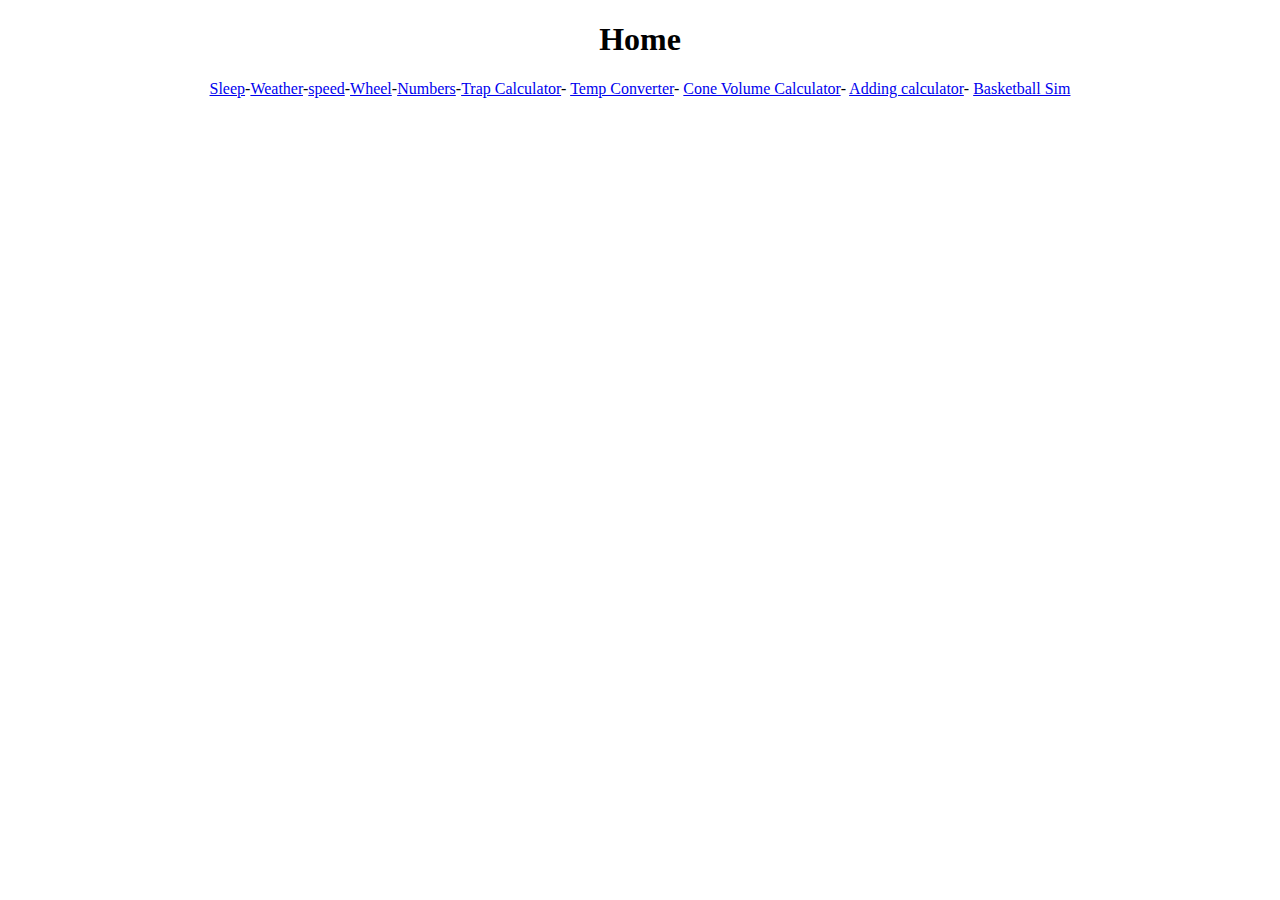
<file: index.html>
<!DOCTYPE html>
<html lang="en">
<head>
    <meta charset="UTF-8">
    <meta name="viewport" content="width=device-width, initial-scale=1.0">
    <meta http-equiv="X-UA-Compatible" content="ie=edge">
    <link rel="stylesheet" href="styles.css">
    <title>Document</title>
</head>
<body>
    <h1>Home
    </h1>
    <a href="index2.html">Sleep</a>-<a href="index3.html">Weather</a>-<a href="index4.html">speed</a>-<a href="index5.html">Wheel</a>-<a href="index6.html">Numbers</a>-<a href="trap.HTML">Trap Calculator</a>- <a href="temp.HTML">Temp Converter</a>- <a href="cone.html">Cone Volume Calculator</a>- <a href="add.html">Adding calculator</a>- <a href="basketball.html">Basketball Sim</a>
    
</body>
</html>
</file>
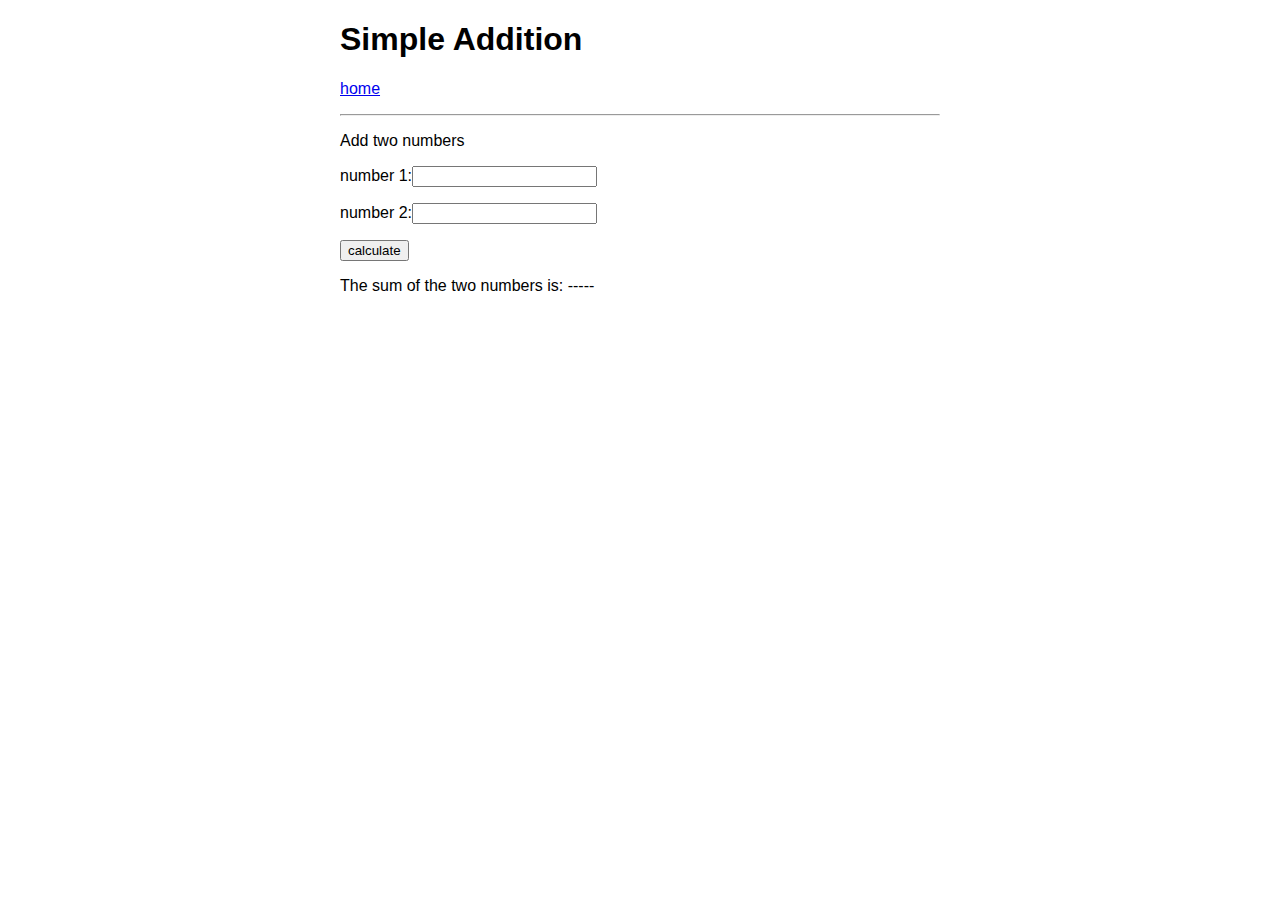
<file: add.html>
<!DOCTYPE html>
<html>

<head>
  <title>Simple Addition</title>
  <link rel="stylesheet" href="add.css">
</head>

<body>
  <h1>Simple Addition</h1>
  <p><a href="index.html">home</a></p>
  <hr>

  <!-- Instructions -->
  <p>Add two numbers</p>
 <!--input-->

 
   
   <p> number 1:<input id="n1" type="number"> </p>
   <p> number 2:<input id="n2" type="number"> </p>
   

  <p>
    <button id="addbutton">calculate</button>
  </p>
<p>The sum of the two numbers is: <span id="result">-----</span> 
</p>




  <!-- Load JavaScript -->
  <script src="add.js"></script>
</body>

</html>
</file>
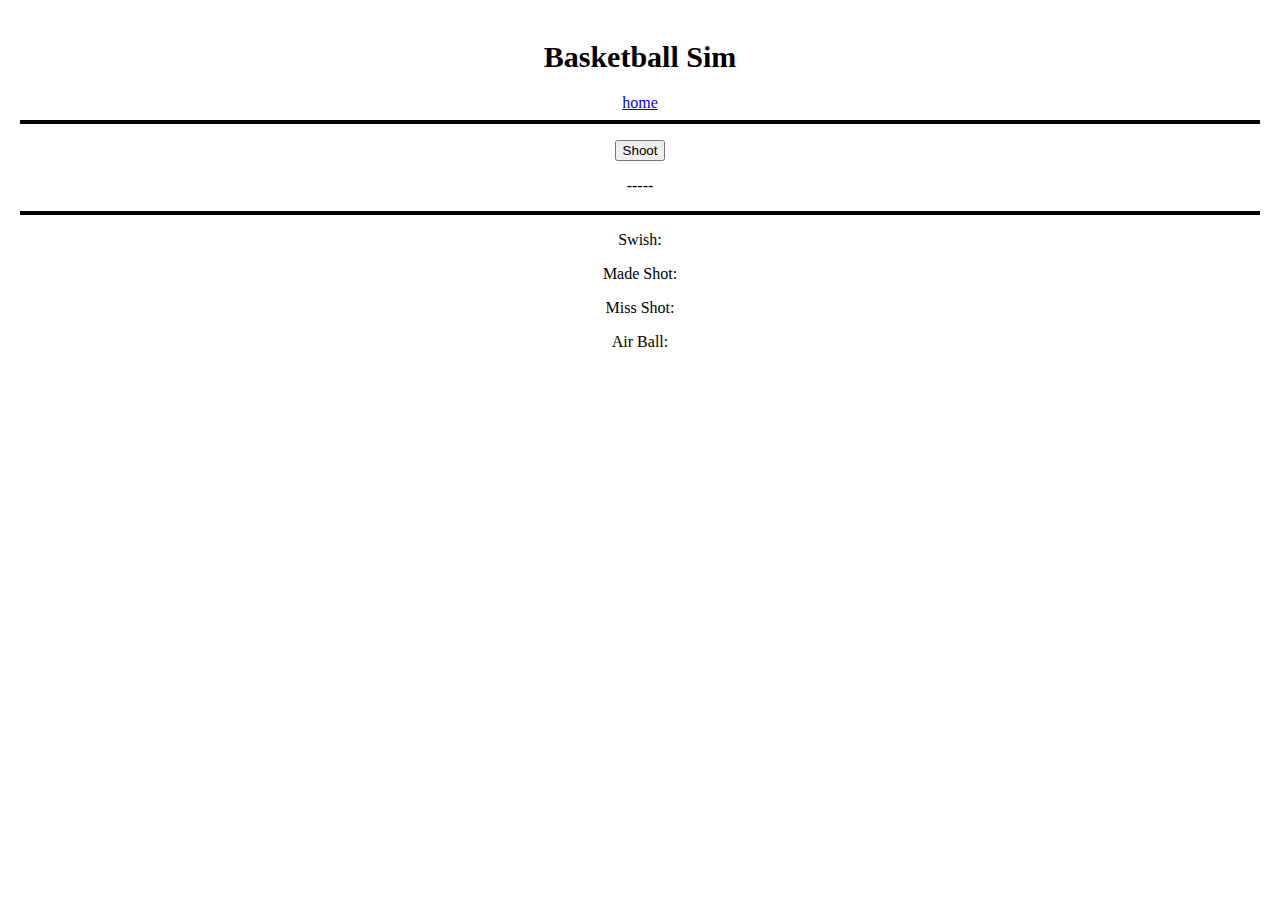
<file: basketball.html>
<!DOCTYPE html>
<html lang="en">
<head>
    <link rel="stylesheet" href="basketball.css">
    <title>Document</title>
</head>
<body>
   <h1>Basketball Sim</h1> 
   <a href="index.html">home</a>
    <hr> 
    <p><button id="shoot">Shoot</button></p>
    <p><span id="result">-----</span> </p>
    <hr>
    <p> Swish: <span id="Swish"></span> </p>
    <p> Made Shot: <span id="Made"></span> </p>
    <p> Miss Shot:<span id="Miss"></span> </p>
    <p>Air Ball: <span id="Air"></span> </p>
    <script src="basketball.js"></script>
</body>
</html>
</file>
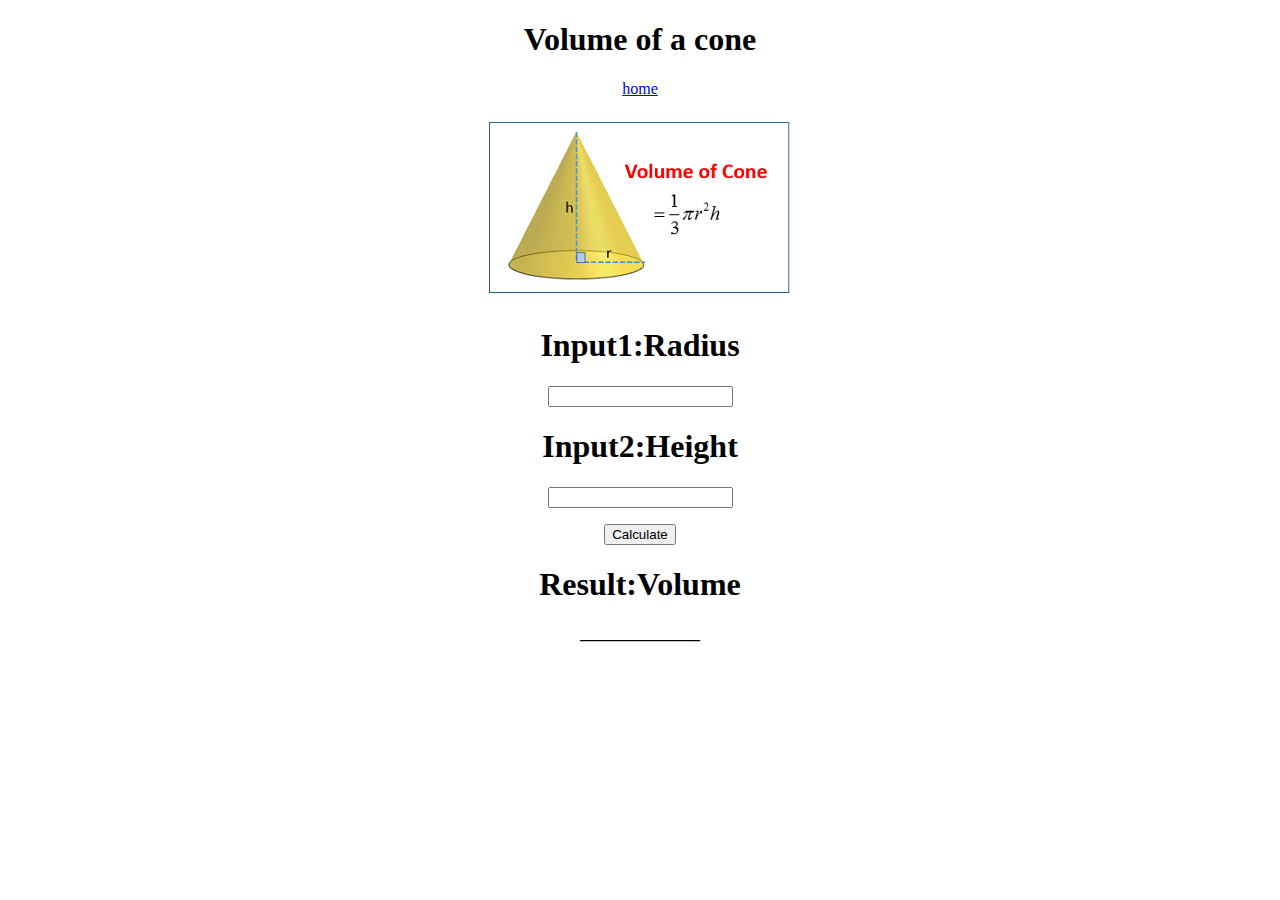
<file: cone.html>
<!DOCTYPE html>
<html lang="en">

<head>
    <meta charset="UTF-8">
    <meta name="viewport" content="width=device-width, initial-scale=1.0">
    <meta http-equiv="X-UA-Compatible" content="ie=edge">
    <link rel="stylesheet" href="cone.css">
    <title> Practice </title>
</head>

<body>
    <h1>Volume of a cone</h1>
    <p> <a href="index.html">home</a></p>
    <img src="xvolume-of-cone.png.pagespeed.ic.2-YhHAnIvd.png" alt="">
    <h1>Input1:Radius</h1>
    <input id="R" type="number">
    <h1>Input2:Height</h1>
    <input id="H" type="number">
    <p>
        <button id="cal">Calculate</button>
    </p>
    <h1>Result:Volume</h1>
    <p>
        <span id="result">
            <b>_______________</b>
        </span>
    </p>
    <script src="cone.js"></script>
</body>

</html>
</file>
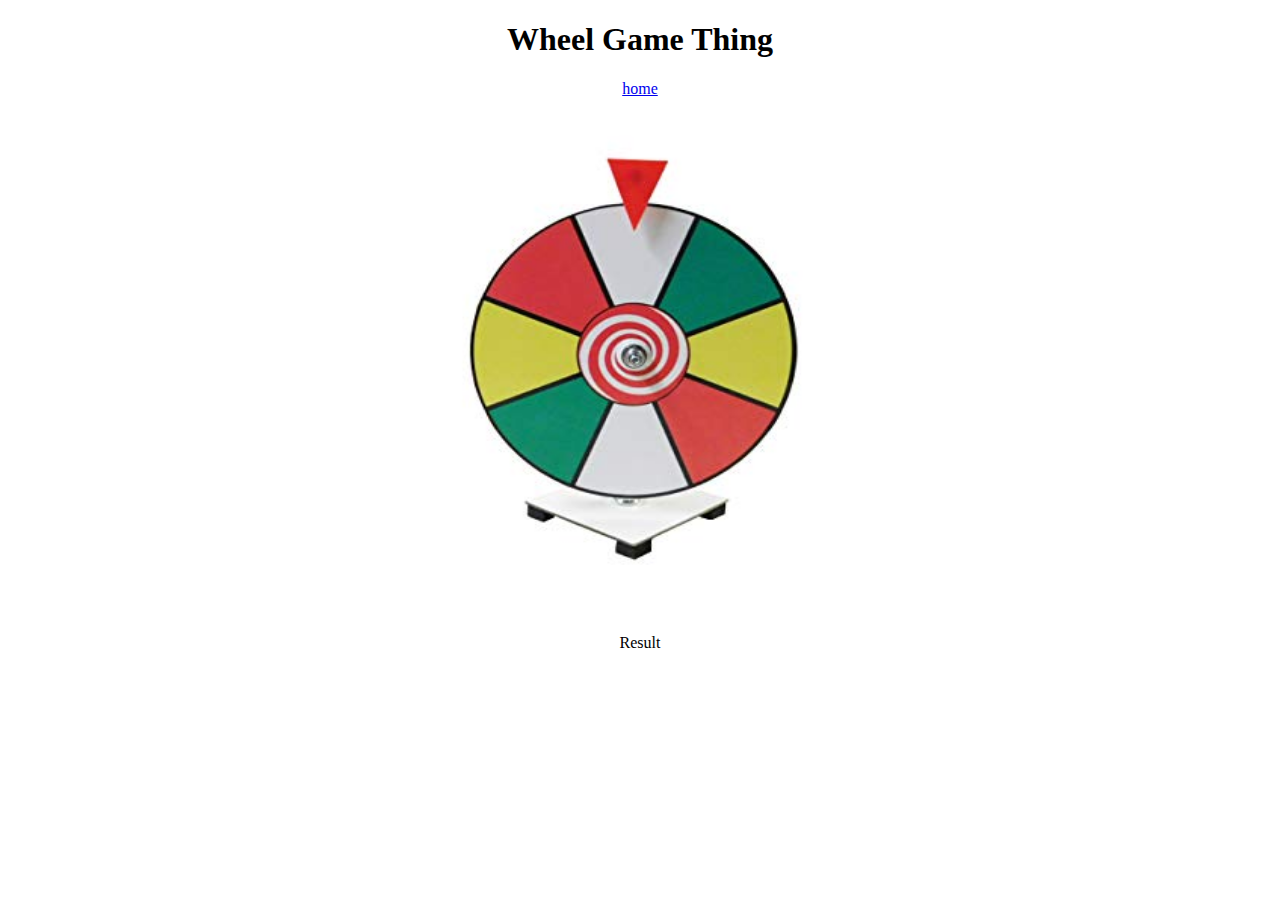
<file: index5.html>
<!DOCTYPE html>
<html lang="en">
<head>
    <meta charset="UTF-8">
    <meta name="viewport" content="width=device-width, initial-scale=1.0">
    <meta http-equiv="X-UA-Compatible" content="ie=edge">
    <link rel="stylesheet" href="styles.css">
    <title>Wheel</title>
</head>
<body>
    <h1>Wheel Game Thing</h1>
    <p><a href="index.html">home</a></p>
    <img src="71RsSokgK5L._SY355_.jpg" alt="Wheel" id="wheel" style="width: 500px; height: 500px;">
    <p>Result<div id="prize"></div></p>
    <script src=main4.js></script>
</body>
</html>
</file>
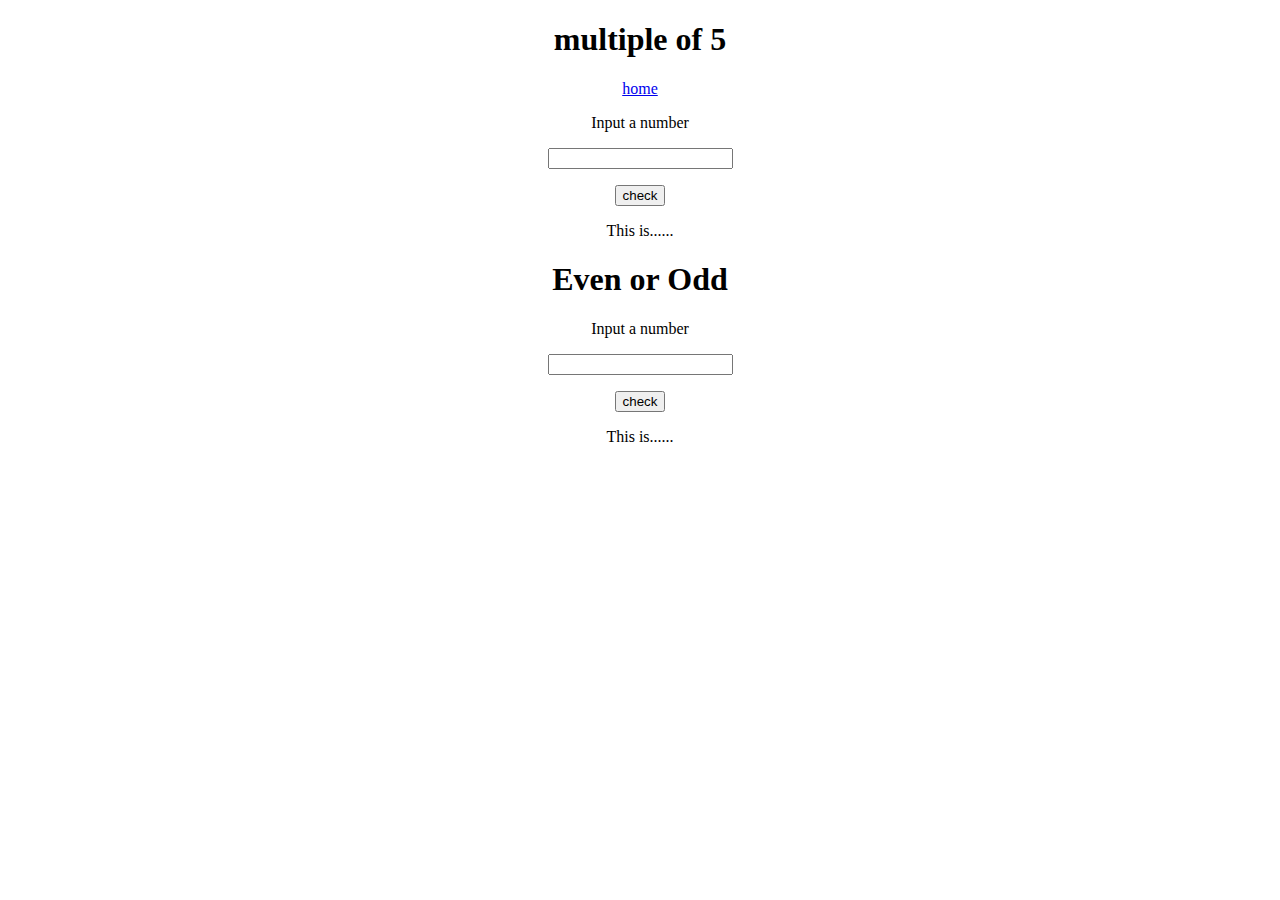
<file: index6.html>
<!DOCTYPE html>
<html lang="en">
<head>
    <meta charset="UTF-8">
    <meta name="viewport" content="width=device-width, initial-scale=1.0">
    <meta http-equiv="X-UA-Compatible" content="ie=edge">
    <link rel="stylesheet" href="styles.css">
    <title>Numbers</title>
</head>
<body>
    <h1>multiple of 5</h1>
    <p><a href="index.html">home</a></p>
    <p>Input a number</p>
   <p> <input id="input" type="number"></p>
   <p><button id="check">check</button></p>
   <p><span id="reslut">This is......</span> </p>
   <h1>Even or Odd</h1>
   <p>Input a number</p>
   <p> <input id="input2" type="number"></p>
   <p><button id="check2">check</button></p>
   <p><span id="reslut2">This is......</span> </p>
    <script src=main5.js></script>
</body>
</html>
</file>
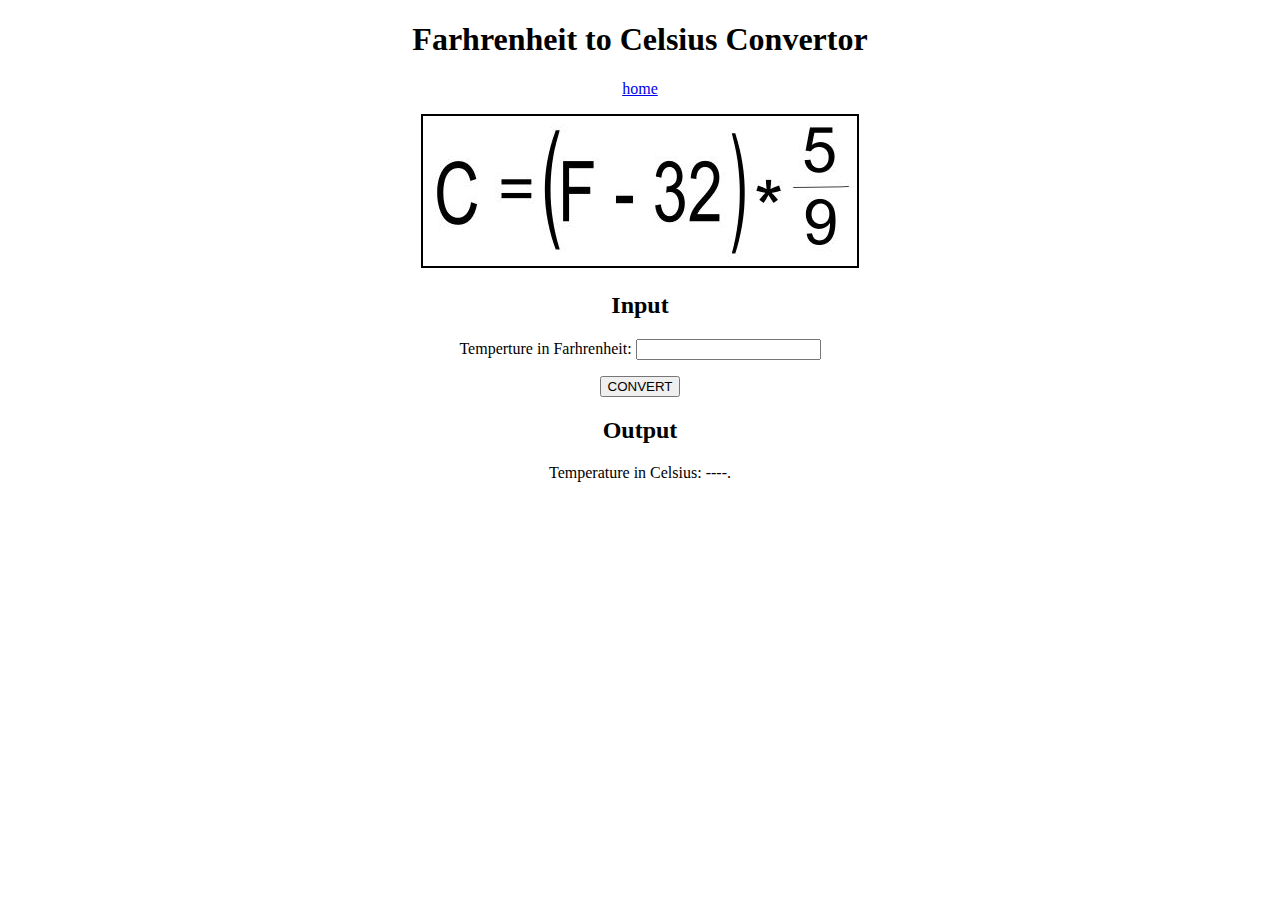
<file: temp.HTML>
<!DOCTYPE html>
<html>
<head>
    <link rel="stylesheet" href="temp.CSS">
<title>Fahrenheit to Celsius COnvertor</title>
</head>
<body>

<h1>Farhrenheit to Celsius Convertor</h1>
<a href="index.html">home</a>
<p> <img src="C_to_F.jpg" alt=""></p>
<h2>Input</h2>
<p> Temperture in Farhrenheit: <input id="num1" type="number"></p>
<p><button id="convert">CONVERT</button></p>
<h2>Output</h2>
<p>Temperature in Celsius: <span id="result">----.</span> </p>
<script src="temp.JS"></script>

</body>
</html>
</file>
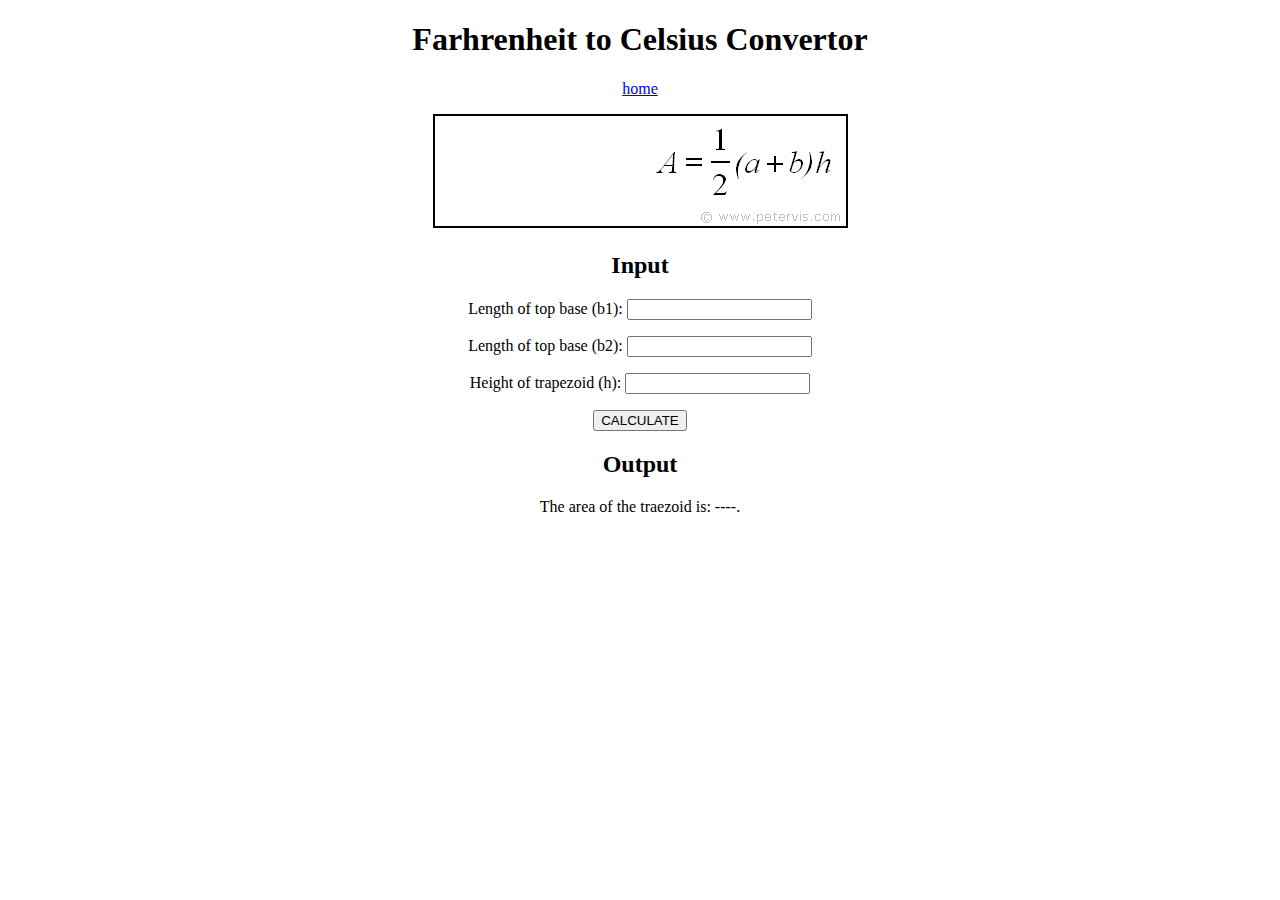
<file: trap.HTML>
<!DOCTYPE html>
<html>
<head>
    <link rel="stylesheet" href="trap.CSS">
<title>Fahrenheit to Celsius COnvertor</title>
</head>
<body>

<h1>Farhrenheit to Celsius Convertor</h1>
<a href="index.html">home</a>
<p> <img src="images.png" alt=""></p>
<h2>Input</h2>
<p> Length of top base (b1): <input id="num1" type="number"></p>
<p> Length of top base (b2): <input id="num2" type="number"></p>
<p> Height of trapezoid (h): <input id="num3" type="number"></p>
<p><button id="convert">CALCULATE</button></p>
<h2>Output</h2>
<p>The area of the traezoid is:  <span id="result">----.</span> </p>
<script src="trap.JS"></script>

</body>
</html>
</file>
<file: styles.css>
body{
    text-align: center
}
img{
    width: 50px;
    height: 50px;
}
</file>
<file: add.css>
body {
  width: 600px;
  margin: auto;
  font-family: "Helvitica", sans-serif;
}
</file>
<file: basketball.css>
body{
    padding: 20px;
    margin: auto;
    text-align: center;
    
}
h1{
    font-size: 30px
}
hr{
    border: 2px solid black
}
</file>
<file: cone.css>
body{
    text-align: center
}
</file>
<file: temp.CSS>
body{
    margin: auto;
    text-align: center;
}
img{
    border: 2px solid black
}
</file>
<file: trap.CSS>
body {
    margin: auto;
    text-align: center
}
img{
    border: 2px solid black
}
</file>
